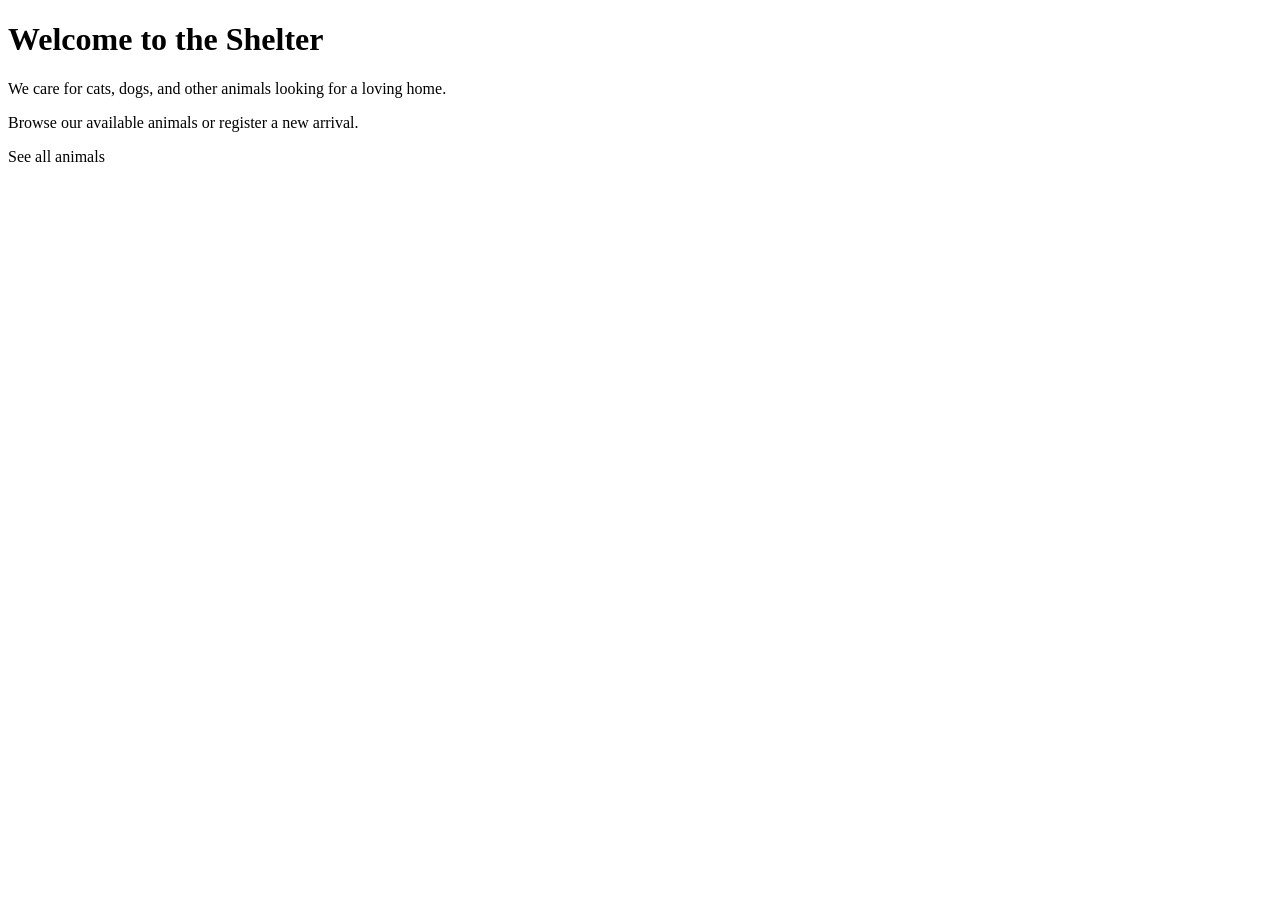
<file: src/main/resources/templates/index.html>
<!DOCTYPE html>
<html lang="en" xmlns:th="http://www.thymeleaf.org">
<head>
    <meta charset="UTF-8">
    <meta content="width=device-width, initial-scale=1.0" name="viewport">
    <title>Shelter — Home</title>
    <link rel="stylesheet" th:href="@{/css/style.css}">
</head>
<body>

<div th:replace="~{fragments/nav :: nav}"></div>

<main>
    <h1>Welcome to the Shelter</h1>
    <p>We care for cats, dogs, and other animals looking for a loving home.</p>
    <p>Browse our available animals or register a new arrival.</p>
    <a class="cta" th:href="@{/animals}">See all animals</a>
</main>

</body>
</html>
</file>
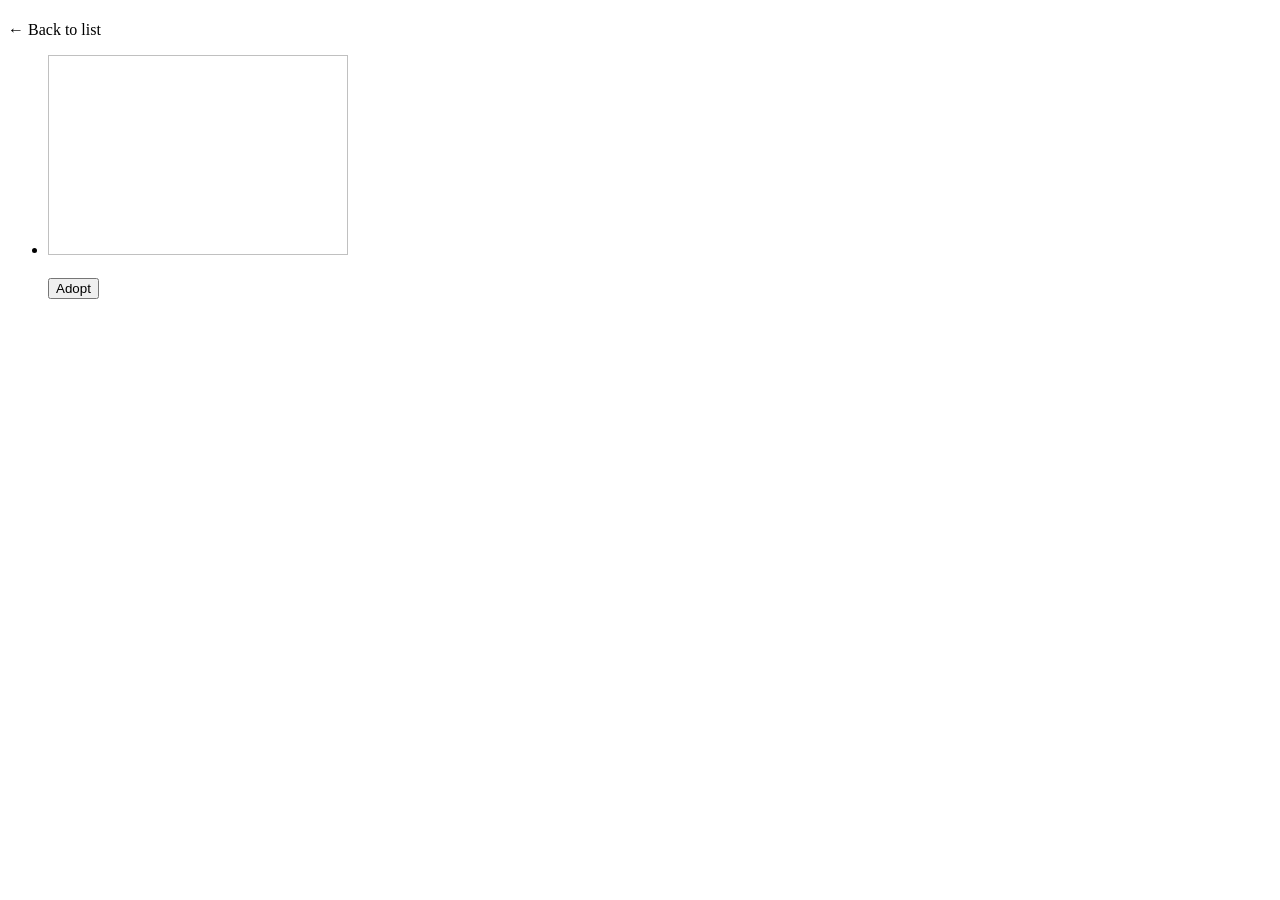
<file: src/main/resources/templates/animal.html>
<!DOCTYPE html>

<html lang="en" xmlns:th="http://www.thymeleaf.org">
<head>
    <meta charset="UTF-8">
    <meta content="width=device-width, initial-scale=1.0" name="viewport">
    <title>Shelter Animals</title>
    <link rel="stylesheet" th:href="@{/css/style.css}">

</head>
<body>
<div th:replace="~{fragments/nav :: nav}"></div>

<main>
    <h1 th:text="|${animal.name} details|"></h1>
    <a class="back-link" th:href="@{/animals}">← Back to list</a>
    <section aria-label="Animal details">
        <ul>
            <li>
                <img height="200" style="object-fit: cover;"
                     th:alt="${animal.name}" th:src="${animal.imageUrl}" width="300">
                <div class="info">
                    <h3 th:text="${animal.name}"></h3>
                    <p th:text="|Type: ${animal.type}|"></p>
                    <p th:text="|Breed: ${animal.breed}|"></p>
                    <p th:text="|Age: ${animal.age}|"></p>

                    <p th:class="|status-${#strings.toLowerCase(animal.status)}|"
                       th:text="|Status: ${animal.status}|"></p>
                    <p th:if="${isAdmin && animal.adoptionNote != null}"
                       th:text="|Adoption note: ${animal.adoptionNote}|"></p>
                    <p th:text="|Description: ${animal.description}|"></p>

                    <form method="POST"
                          onsubmit="event.preventDefault();
                fetch(this.action, { method: 'POST' }).then(res => {
                  if (res.ok) {
                    if (document.startViewTransition) {
                      document.startViewTransition(() => location.reload());
                    } else {
                      location.reload();
                    }
                  } else {
                    alert('Adoption failed');
                  }
                });"
                          style="display:inline;"
                          th:action="@{/api/animals/{id}/adopt(id=${animal.id})}"
                          th:if="${isUser && #strings.toString(animal.status) == 'AVAILABLE'}">
                        <button type="submit">
                            Adopt
                        </button>
                    </form>
                </div>
            </li>
        </ul>
    </section>
</main>
</body>
</html>
</file>
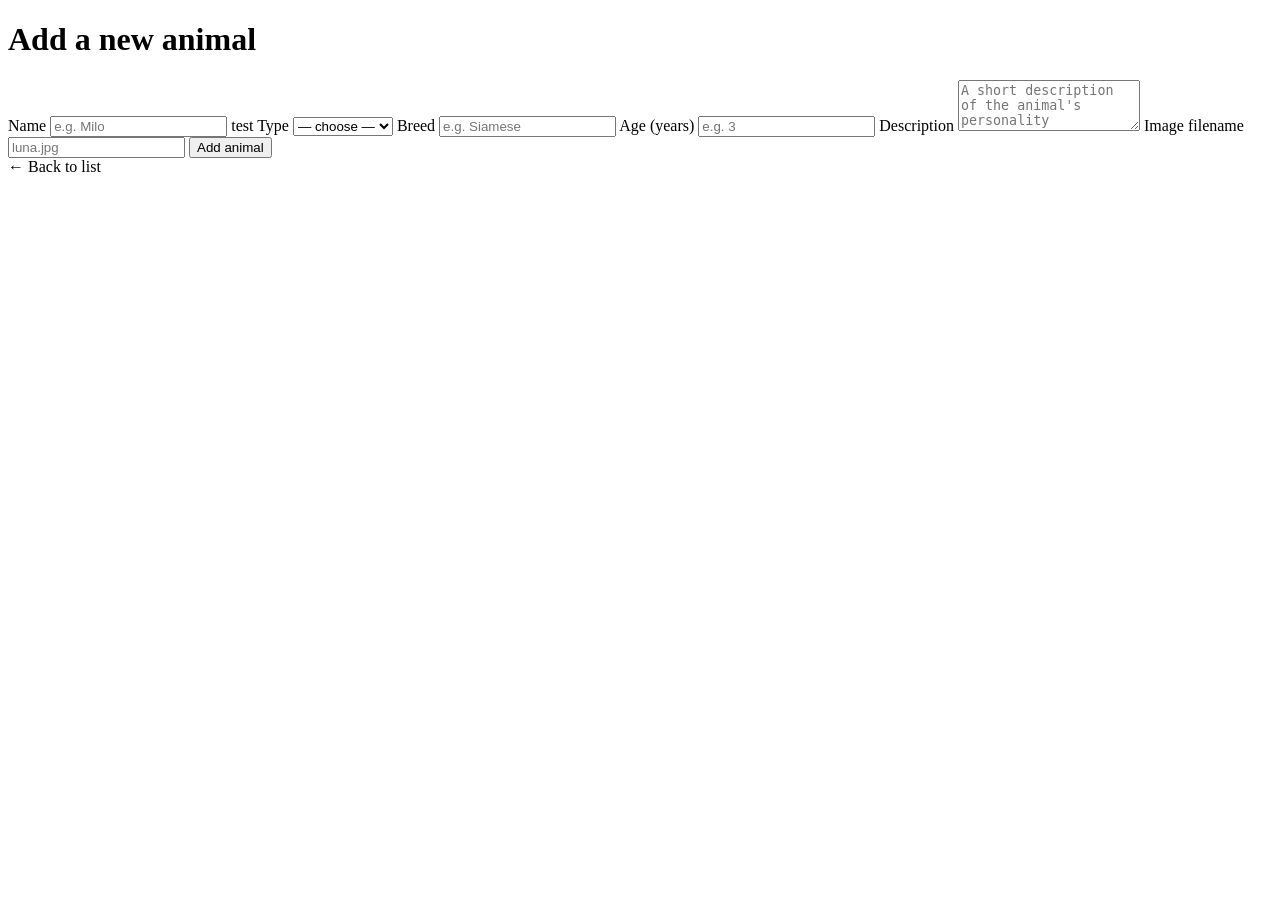
<file: src/main/resources/templates/animals-new.html>
<!DOCTYPE html>

<html lang="en" xmlns:th="http://www.thymeleaf.org">
<head>
    <meta charset="UTF-8">
    <meta content="width=device-width, initial-scale=1.0" name="viewport">
    <title>Shelter — Add Animal</title>
    <link rel="stylesheet" th:href="@{/css/style.css}">
</head>
<body>

<div th:replace="~{fragments/nav :: nav}"></div>

<main>
    <h1>Add a new animal</h1>

    <form method="post" th:action="@{/animals}" th:object="${form}">

        <label for="name">Name</label>
        <input id="name" placeholder="e.g. Milo" required th:field="*{name}" type="text">
        test
        <span class="error"
              th:errors="*{name}"></span>

        <label for="type">Type</label>
        <select id="type" th:field="*{type}">
            <option value="">— choose —</option>
            <option th:each="type : ${types}" th:text="${type}" th:value="${type}"></option>
        </select>
        <span class="error"
              th:errors="*{type}"></span>

        <label for="breed">Breed</label>
        <input id="breed" placeholder="e.g. Siamese" th:field="*{breed}" type="text">
        <span class="error"
              th:errors="*{breed}"></span>

        <label for="age">Age (years)</label>
        <input id="age" min="0" placeholder="e.g. 3" th:field="*{age}" type="number">
        <span class="error"
              th:errors="*{age}"></span>

        <label for="description">Description</label>
        <textarea id="description" placeholder="A short description of the animal's personality" rows="3"
                  th:field="*{description}"></textarea>
        <span class="error"
              th:errors="*{description}"></span>

        <label for="imageUrl">Image filename</label>
        <input id="imageUrl" placeholder="luna.jpg" th:field="*{imageUrl}"
               type="text">
        <span class="error"
              th:errors="*{imageUrl}"></span>
        <button type="submit">Add animal</button>
    </form>

    <a class="back-link" th:href="@{/animals}">← Back to list</a>
</main>

</body>
</html>
</file>
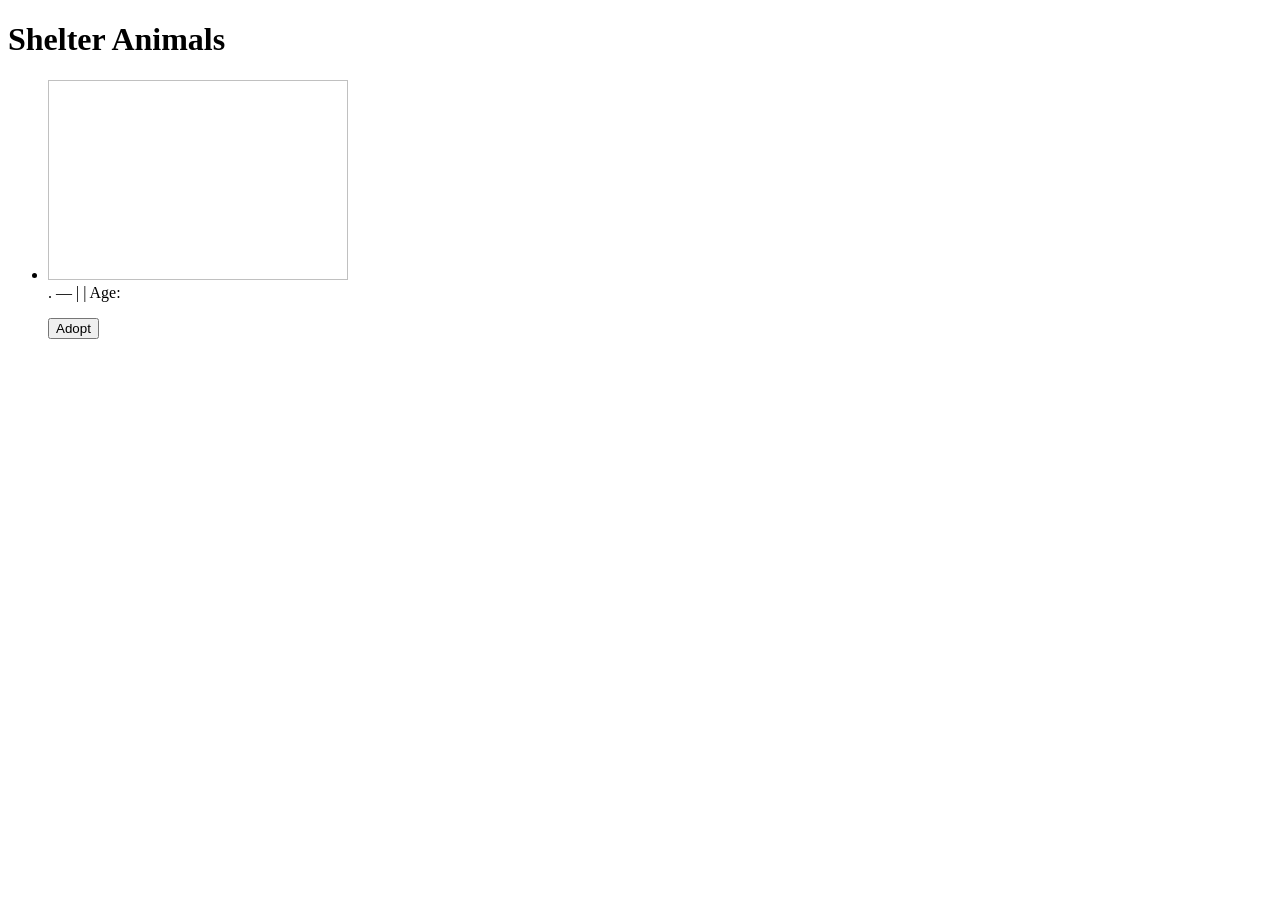
<file: src/main/resources/templates/animals.html>
<!DOCTYPE html>

<html lang="en" xmlns:th="http://www.thymeleaf.org">
<head>
    <meta charset="UTF-8">
    <meta content="width=device-width, initial-scale=1.0" name="viewport">
    <title>Shelter Animals</title>
    <link rel="stylesheet" th:href="@{/css/style.css}">

</head>
<body>
<div th:replace="~{fragments/nav :: nav}"></div>
<p role="status" th:if="${message}"
   th:text="${message}"></p>
<main>
    <h1>Shelter Animals</h1>
    <section aria-label="Animal list">
        <ul>
            <li th:each="animal : ${animals}">
                <img height="200" style="object-fit: cover;"
                     th:alt="${animal.name}" th:src="${animal.imageUrl}" width="300">
                <div class="info">
                    <a th:href="@{/animals/{id}(id=${animal.id})}"><strong th:text="${animal.name}"></strong><span
                            th:classappend="${animal.status.name() == 'ADOPTED'} ? 'badge-adopted' : 'badge-available'"></span></a>.

                    — <span th:text="${animal.type}"></span> | <span
                        th:text="${animal.breed}"></span> | Age: <span th:text="${animal.age}"></span>
                    <span th:class="|status-${#strings.toLowerCase(animal.status)}|" th:text="${animal.status}"></span>
                    <p th:if="${isAdmin && animal.adoptionNote != null}" th:text="${animal.adoptionNote}"></p>
                    <p th:text="${animal.description}"></p>

                    <form method="POST"
                          onsubmit="event.preventDefault(); fetch(this.action, { method: 'POST' }).then(res => { if (res.ok) { location.reload(); } else { alert('Adoption failed'); } });"
                          style="display:inline;"
                          th:action="@{/api/animals/{id}/adopt(id=${animal.id})}"
                          th:if="${isUser && #strings.toString(animal.status) == 'AVAILABLE'}">
                        <button type="submit">
                            Adopt
                        </button>
                    </form>
                </div>
            </li>
        </ul>
    </section>
</main>
</body>
</html>
</file>
